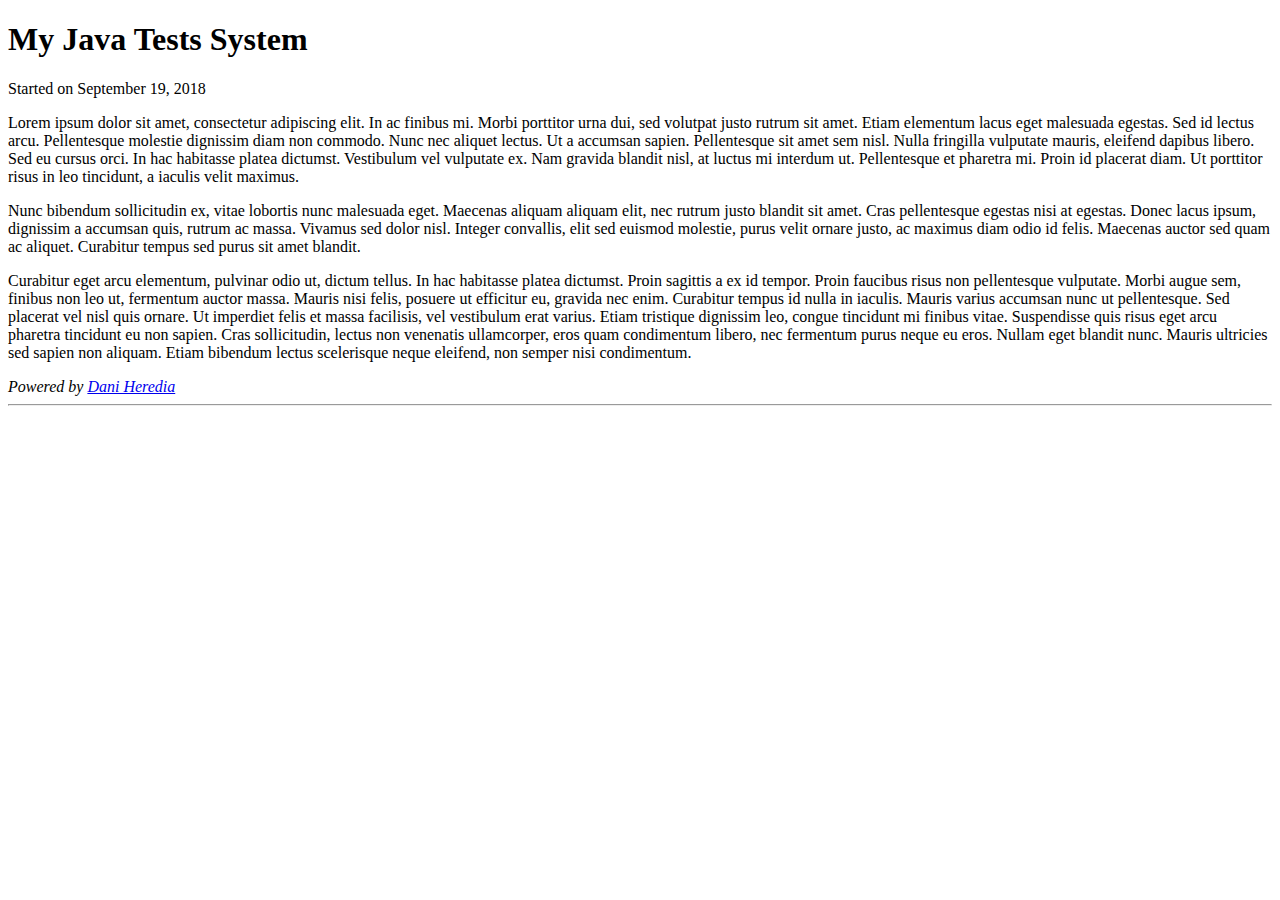
<file: src/main/resources/templates/index.html>
<!DOCTYPE html>
<html lang="en" xmlns="http://www.w3.org/1999/xhtml"  xmlns:th="http://www.thymleaf.org">

<!-- CSS, METAS -->
<section th:replace="views/common/header::headfragment"></section>
<body>

<div class="container">
    <!-- MAIN MENU -->
    <section  th:replace="views/common/menu::custommenufragment"></section>

    <article>
        <header>
            <h1>My Java Tests System </h1>
            <p>Started on September 19, 2018</p>
        </header>
        <section>
            <p>Lorem ipsum dolor sit amet, consectetur adipiscing elit. In ac finibus mi. Morbi porttitor urna dui, sed volutpat justo rutrum sit amet. Etiam elementum lacus eget malesuada egestas. Sed id lectus arcu. Pellentesque molestie dignissim diam non commodo. Nunc nec aliquet lectus. Ut a accumsan sapien. Pellentesque sit amet sem nisl. Nulla fringilla vulputate mauris, eleifend dapibus libero. Sed eu cursus orci. In hac habitasse platea dictumst. Vestibulum vel vulputate ex. Nam gravida blandit nisl, at luctus mi interdum ut. Pellentesque et pharetra mi. Proin id placerat diam. Ut porttitor risus in leo tincidunt, a iaculis velit maximus.</p>
            <p>Nunc bibendum sollicitudin ex, vitae lobortis nunc malesuada eget. Maecenas aliquam aliquam elit, nec rutrum justo blandit sit amet. Cras pellentesque egestas nisi at egestas. Donec lacus ipsum, dignissim a accumsan quis, rutrum ac massa. Vivamus sed dolor nisl. Integer convallis, elit sed euismod molestie, purus velit ornare justo, ac maximus diam odio id felis. Maecenas auctor sed quam ac aliquet. Curabitur tempus sed purus sit amet blandit.</p>
            <p>Curabitur eget arcu elementum, pulvinar odio ut, dictum tellus. In hac habitasse platea dictumst. Proin sagittis a ex id tempor. Proin faucibus risus non pellentesque vulputate. Morbi augue sem, finibus non leo ut, fermentum auctor massa. Mauris nisi felis, posuere ut efficitur eu, gravida nec enim. Curabitur tempus id nulla in iaculis. Mauris varius accumsan nunc ut pellentesque. Sed placerat vel nisl quis ornare. Ut imperdiet felis et massa facilisis, vel vestibulum erat varius. Etiam tristique dignissim leo, congue tincidunt mi finibus vitae. Suspendisse quis risus eget arcu pharetra tincidunt eu non sapien. Cras sollicitudin, lectus non venenatis ullamcorper, eros quam condimentum libero, nec fermentum purus neque eu eros. Nullam eget blandit nunc. Mauris ultricies sed sapien non aliquam. Etiam bibendum lectus scelerisque neque eleifend, non semper nisi condimentum.</p>
        </section>
        <footer>
            <address>
                Powered by <a href="mailto:info@daniheredia.com">Dani Heredia</a>
            </address>
        </footer>
        <hr/>
    </article>

    <!-- Footer -->
    <section  th:replace="views/common/footer::footerfragment"></section>

</div>

</body>
</html>
</file>
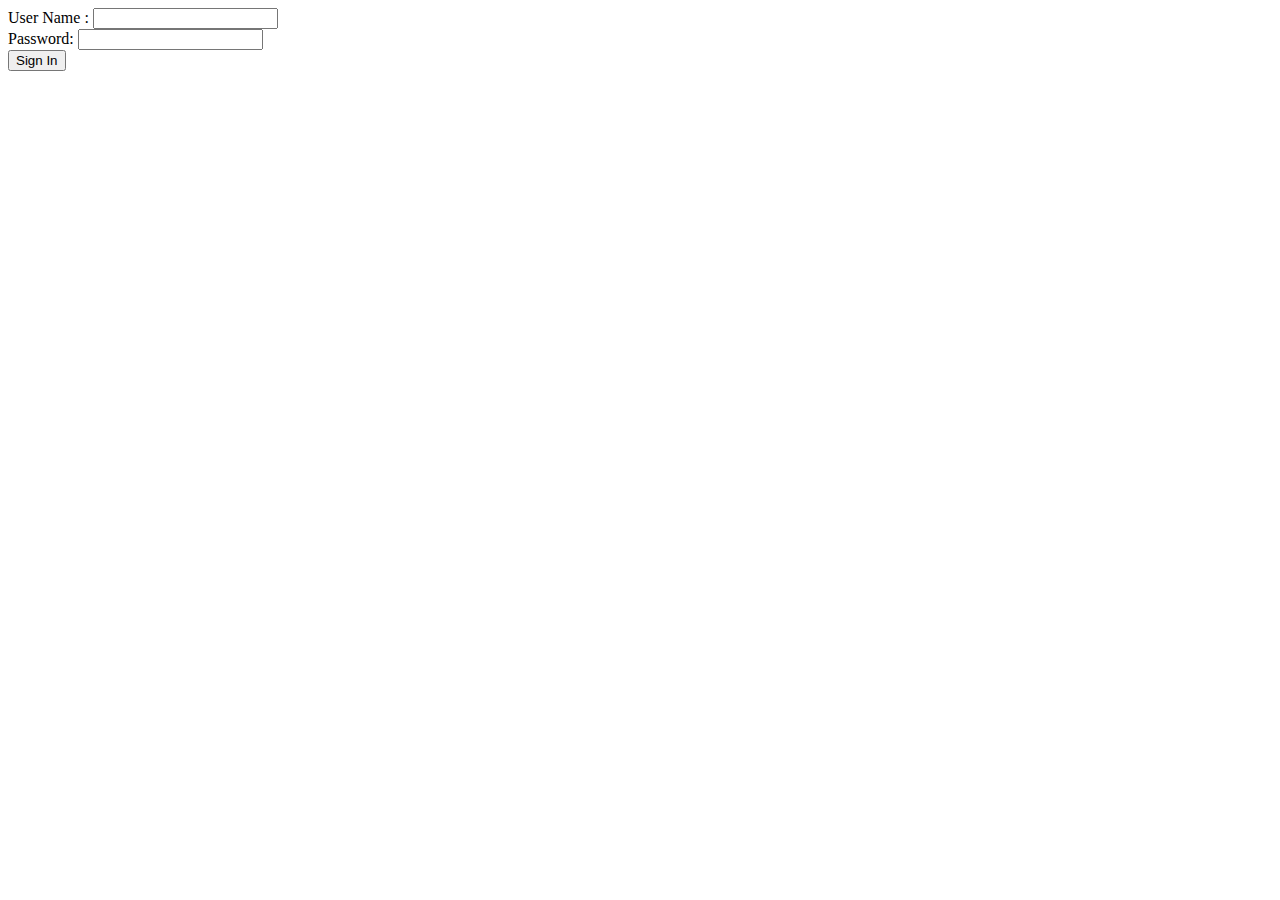
<file: src/main/resources/templates/login.html>
<!DOCTYPE html>
<html lang="en" xmlns="http://www.w3.org/1999/xhtml"  xmlns:th="http://www.thymleaf.org">

<!-- CSS, METAS -->
<section th:replace="views/common/header::headfragment"></section>

    <body>
        <div class="container">
            <!-- MAIN MENU -->
            <section  th:replace="views/common/menu::custommenufragment"></section>

            <form th:action="@{/login}" method="post">
                <div><label> User Name : <input type="text" name="username"/> </label></div>
                <div><label> Password: <input type="password" name="password"/> </label></div>
                <div><input type="submit" value="Sign In"/></div>
            </form>
            <!-- Footer -->
            <section  th:replace="views/common/footer::footerfragment"></section>
        </div>
    </body>
</html>
</file>
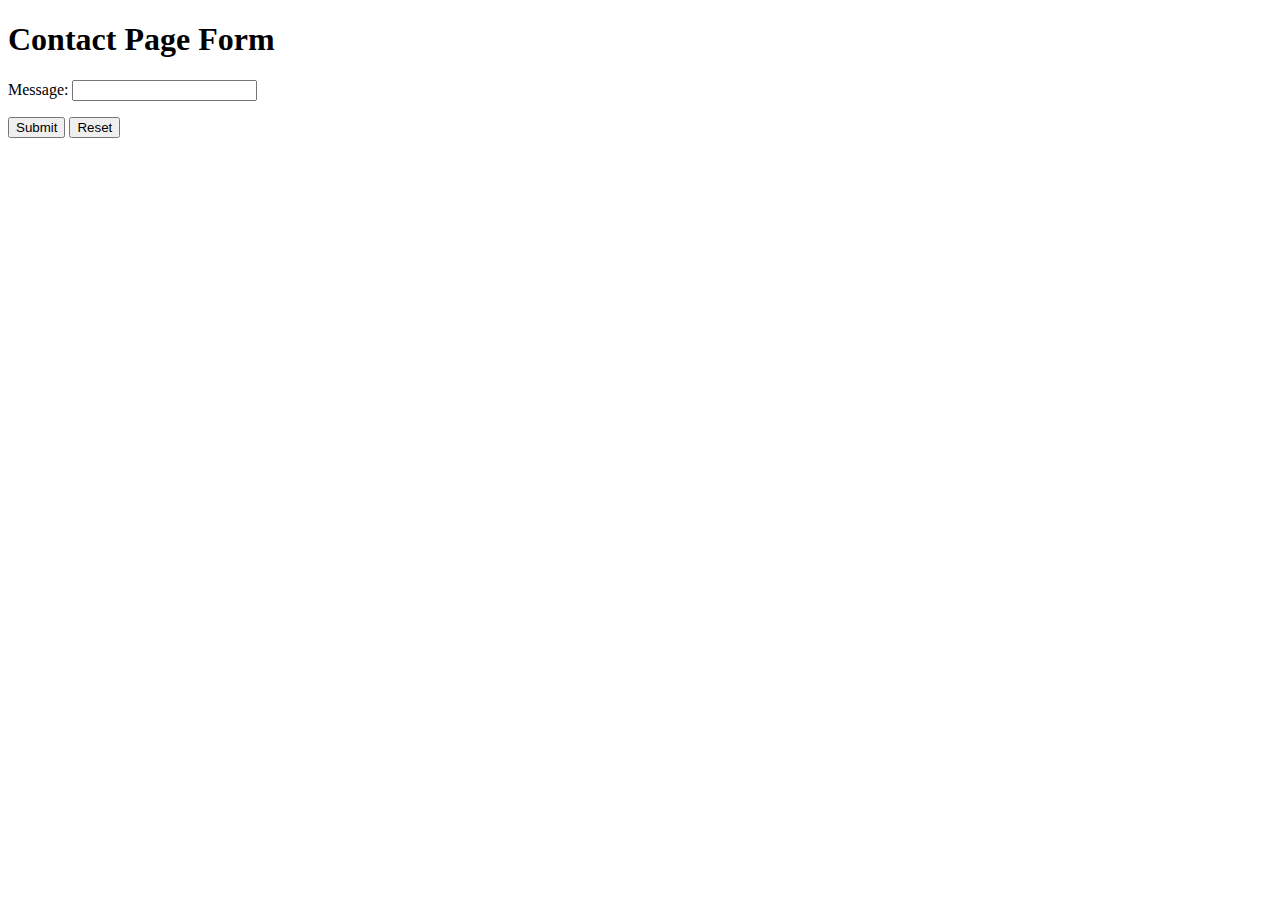
<file: src/main/resources/templates/views/contact.html>
<!DOCTYPE HTML>
<html lang="en" xmlns="http://www.w3.org/1999/xhtml" xmlns:th="http://www.thymleaf.org">
    <!-- CSS, METAS -->
    <section th:replace="views/common/header::headfragment"></section>

<body>
    <div class="container">
        <!-- MAIN MENU -->
        <section  th:replace="views/common/menu::custommenufragment"></section>


        <!-- Form content -->
            <h1>Contact Page Form</h1>
            <form action="#" method="post">
                <p>Message: <input type="text" th:field="*{messageForm}" /></p>
                <p><input type="submit" value="Submit" /> <input type="reset" value="Reset" /></p>
            </form>

        <!-- Pagination -->
        <section  th:replace="views/common/pagination::paginationfragment"></section>

        <!-- Footer -->
        <section  th:replace="views/common/footer::footerfragment"></section>

    </div>
</body>
</html>
</file>
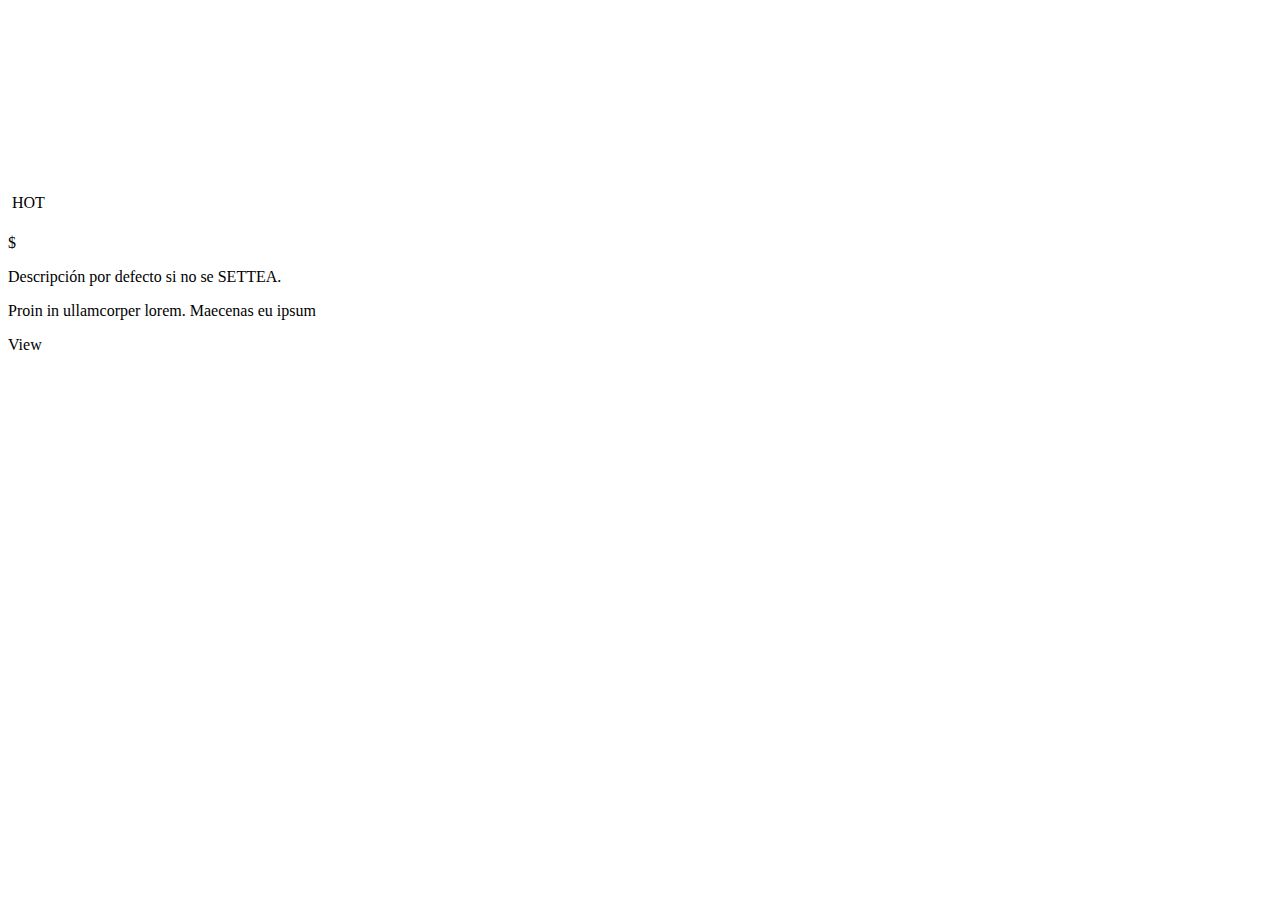
<file: src/main/resources/templates/views/product-list.html>
<!DOCTYPE html>
<html lang="en" xmlns="http://www.w3.org/1999/xhtml" xmlns:th="http://www.thymleaf.org">
    <!-- CSS, METAS -->
    <section th:replace="views/common/header::headfragment"></section>

<body>

<div class="container">
    <!-- MAIN MENU -->
    <section  th:replace="views/common/menu::custommenufragment"></section>

    <article th:each="prod : ${products}">
        <div class="col-xs-12 col-md-6 bootstrap snippets">
            <!-- product -->
            <div class="product-content product-wrap clearfix">
                <div class="row">
                    <div class="col-md-5 col-sm-12 col-xs-12">
                        <div class="product-image">
                            <!-- Product image th:utext="${prod.image}" -->
                            <img th:src="${prod.image}" height ="200px;" />
                            <span class="tag2 hot">
                                HOT
                            </span>
                        </div>
                    </div>
                    <div class="col-md-7 col-sm-12 col-xs-12">
                        <div class="product-deatil">
                            <h5 class="name">
                                <!-- Blog Post Title - ${post.name} -->
                                <a th:href="@{/__${prod.id}__/}">
                                    <span th:text="${prod.id}"></span> <h1 th:text="${prod.name}"></h1>
                                </a>

                            </h5>
                            <p class="price-container">
                               $<span th:text="${prod.price}"></span>
                            </p>
                            <span class="tag1"></span>
                        </div>
                        <!-- Product description th:utext="${prod.description}" -->
                        <div class="description" th:utext="${prod.description}">
                            <p>Descripción por defecto si no se SETTEA.</p>
                            <p>Proin in ullamcorper lorem. Maecenas eu ipsum </p>
                        </div>
                        <div class="product-info smart-form">
                            <div class="row">
                                <div class="col-md-6 col-sm-6 col-xs-6">
                                    <a th:href="@{/products/__${prod.id}__/}" target="_blank" class="btn btn-success"> View </a>
                                </div>
                                <div class="col-md-6 col-sm-6 col-xs-6">
                                    <div class="rating">
                                        <label for="stars-rating-5"><i class="fa fa-star"></i></label>
                                        <label for="stars-rating-4"><i class="fa fa-star"></i></label>
                                        <label for="stars-rating-3"><i class="fa fa-star text-primary"></i></label>
                                        <label for="stars-rating-2"><i class="fa fa-star text-primary"></i></label>
                                        <label for="stars-rating-1"><i class="fa fa-star text-primary"></i></label>
                                    </div>
                                </div>
                            </div>
                        </div>
                    </div>
                </div>
            </div>
            <!-- end product -->
        </div>
    </article>
    <div class="my_clear"></div>

    <!-- Pagination -->
    <section  th:replace="views/common/pagination::paginationfragment"></section>

    <!-- Footer -->
    <section  th:replace="views/common/footer::footerfragment"></section>

</div>

<script src="https://ajax.googleapis.com/ajax/libs/jquery/1.11.3/jquery.min.js"></script>
<script src="https://maxcdn.bootstrapcdn.com/bootstrap/3.3.5/js/bootstrap.min.js" ></script>
</body>
</html>
</file>
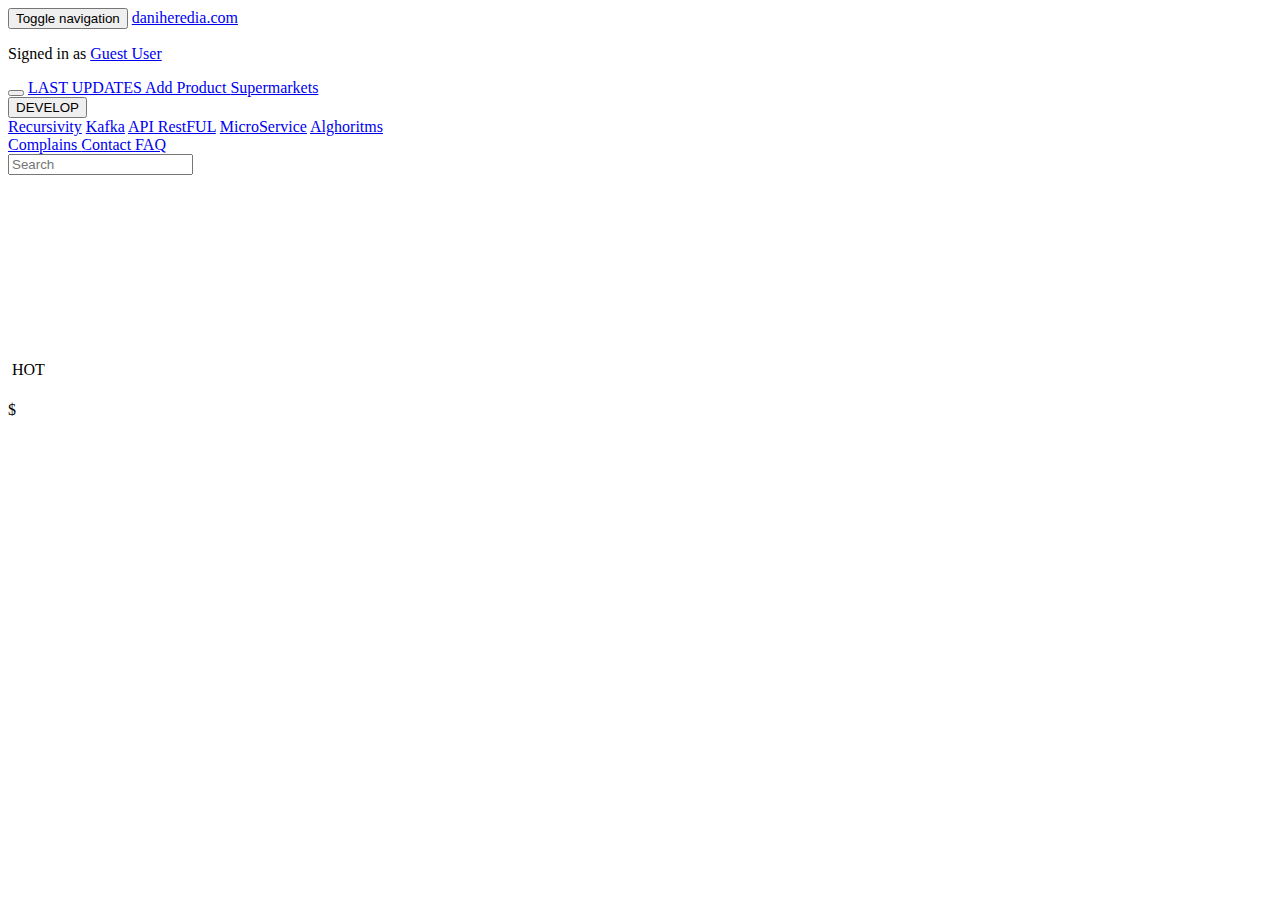
<file: src/main/resources/templates/views/product.html>
<!DOCTYPE html>
<html lang="en" xmlns="http://www.w3.org/1999/xhtml" xmlns:th="http://www.thymleaf.org">
    <!-- CSS, METAS -->
    <section th:replace="views/common/header::headfragment"></section>
<body>

<div class="container">
    <nav class="navbar navbar-default">
        <div class="container-fluid">
            <div class="navbar-header">
                <button type="button" class="navbar-toggle collapsed" data-toggle="collapse" data-target="#bs-example-navbar-collapse-5" aria-expanded="false">
                    <span class="sr-only">Toggle navigation</span>
                    <span class="icon-bar"></span>
                    <span class="icon-bar"></span>
                    <span class="icon-bar"></span>
                </button>
                <a class="navbar-brand" href="/">daniheredia.com</a>
            </div>
            <div class="collapse navbar-collapse" id="bs-example-navbar-collapse-5">
                <p class="navbar-text navbar-right">Signed in as <a href="#" class="navbar-link">Guest User</a></p>
            </div>
        </div>

        <!-- Categories & Search -->
        <div class="container-fluid">
            <div class="navbar-header">
                <button type="button" class="navbar-toggle collapsed" data-toggle="collapse" data-target="#bs-example-navbar-collapse-5" aria-expanded="false">
                </button>
                <a class="navbar-brand" href="#"> LAST UPDATES </a>
                <a class="navbar-brand" href="#"> Add Product </a>
                <a class="navbar-brand" href="#"> Supermarkets </a>
                <div class="dropdown navbar-brand">
                    <button class="btn btn-secondary dropdown-toggle" type="button" id="dropdownMenuButton" data-toggle="dropdown" aria-haspopup="true" aria-expanded="false">
                        DEVELOP
                    </button>
                    <div class="dropdown-menu" aria-labelledby="dropdownMenuButton">
                        <a class="dropdown-item" href="#">Recursivity</a>
                        <a class="dropdown-item" href="#">Kafka</a>
                        <a class="dropdown-item" href="#">API RestFUL</a>
                        <a class="dropdown-item" href="#">MicroService</a>
                        <a class="dropdown-item" href="#">Alghoritms</a>
                    </div>
                </div>
                <a class="navbar-brand" href="#"> Complains </a>
                <a class="navbar-brand" href="/contact/"> Contact </a>
                <a class="navbar-brand" href="#"> FAQ </a>
                <a class="navbar-brand" href="#">
                    <form class="navbar-search pull-rigth">
                        <input type="text" class="search-query" placeholder="Search">
                    </form>
                </a>
            </div>
        </div>
    </nav>



    <article>
        <div class="col-xs-12 col-md-6 bootstrap snippets">
            <!-- product -->
            <div class="product-content product-wrap clearfix">
                <div class="row">
                    <div class="col-md-5 col-sm-12 col-xs-12">
                        <div class="product-image">
                            <!-- Product image th:utext="${prod.image}" -->
                            <img th:src="${productImage}" height ="200px;" />

                            <span class="tag2 hot">
                                HOT
                            </span>
                        </div>
                    </div>
                    <div class="col-md-7 col-sm-12 col-xs-12">
                        <div class="product-deatil">
                            <h5 class="name">
                                <span th:text="${productId}"></span> <h1 th:text="${productName}"></h1>
                            </h5>
                            <p class="price-container">
                                $<span th:text="${productPrice}"></span>
                            </p>
                            <span class="tag1"></span>
                        </div>
                        <!-- Product description th:utext="${prod.description}" -->
                        <div class="description" th:utext="${productDescription}">
                            <p></p>
                        </div>
                        <div class="product-info smart-form">
                            <div class="row">
                                <div class="col-md-6 col-sm-6 col-xs-6">
                                    <div class="rating">
                                        <label for="stars-rating-5"><i class="fa fa-star"></i></label>
                                        <label for="stars-rating-4"><i class="fa fa-star"></i></label>
                                        <label for="stars-rating-3"><i class="fa fa-star text-primary"></i></label>
                                        <label for="stars-rating-2"><i class="fa fa-star text-primary"></i></label>
                                        <label for="stars-rating-1"><i class="fa fa-star text-primary"></i></label>
                                    </div>
                                </div>
                            </div>
                        </div>
                    </div>
                </div>
            </div>
            <!-- end product -->
        </div>
    </article>
    <div class="my_clear"></div>


    <!-- Footer -->
    <section th:replace="views/common/footer::footerfragment"></section>

</div>
<script src="https://ajax.googleapis.com/ajax/libs/jquery/1.11.3/jquery.min.js"></script>
<script src="https://maxcdn.bootstrapcdn.com/bootstrap/3.3.5/js/bootstrap.min.js" ></script>
</body>
</html>
</file>
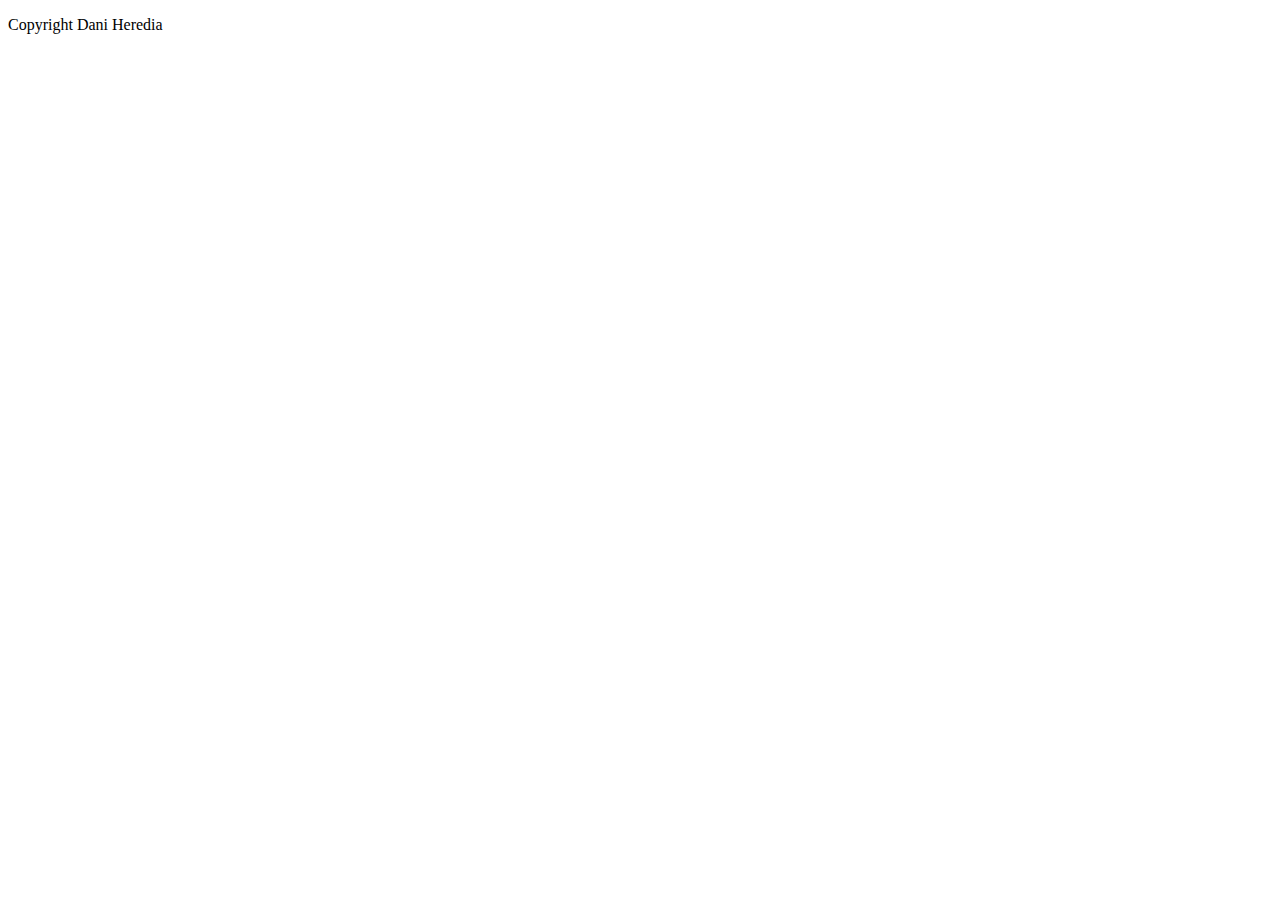
<file: src/main/resources/templates/views/common/footer.html>
<!DOCTYPE html>
<html lang="en" xmlns="http://www.w3.org/1999/xhtml" xmlns:th="http://www.thymleaf.org">
    <section  th:fragment="footerfragment">
        <footer>
            <p>Copyright Dani Heredia <span th:text="${#dates.format(#dates.createNow(),'YYYY')}"></span></p>
        </footer>
    </section>
</html>
</file>
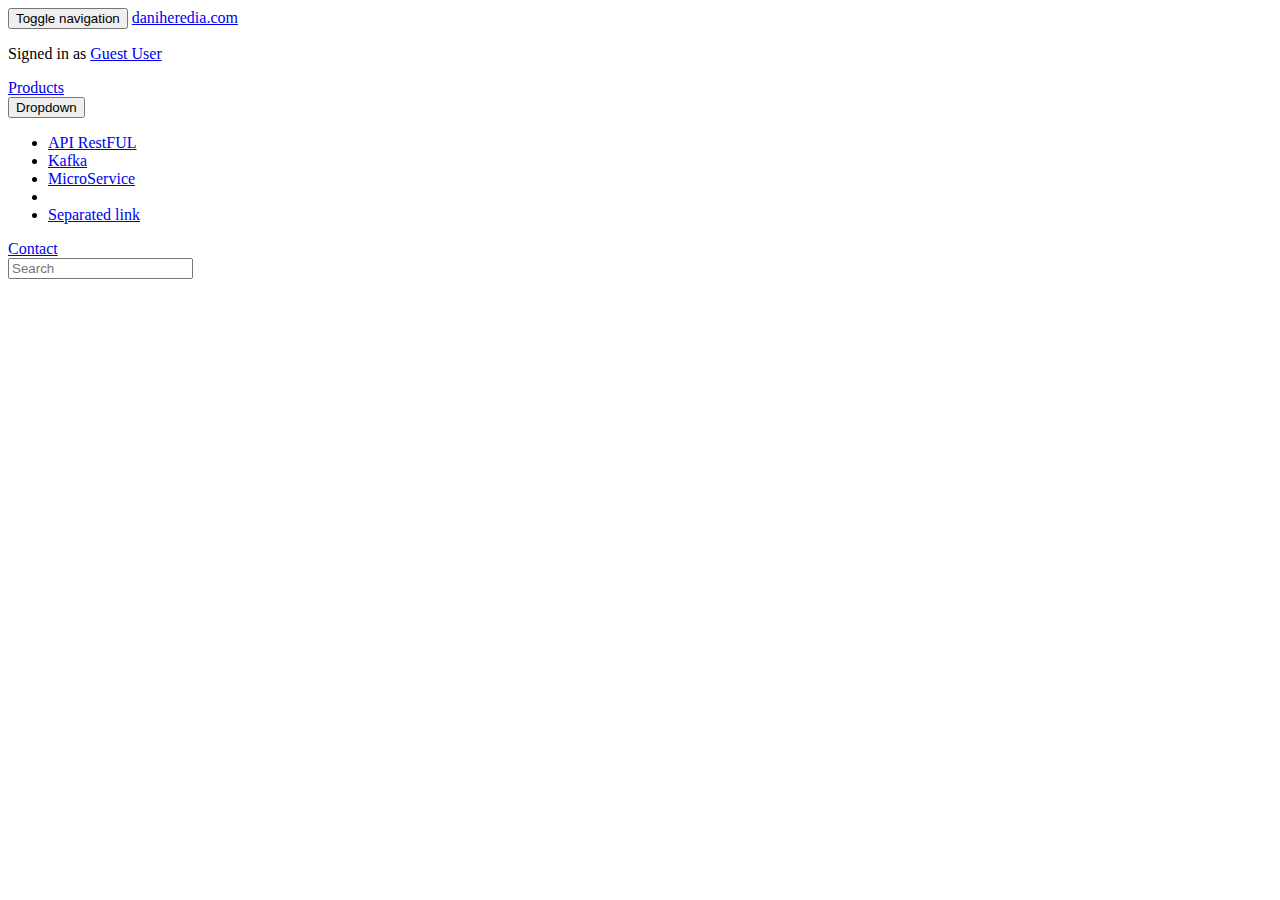
<file: src/main/resources/templates/views/common/menu.html>
<!DOCTYPE html>
<html lang="en" xmlns="http://www.w3.org/1999/xhtml" xmlns:th="http://www.thymleaf.org">

<section  th:fragment="custommenufragment">

    <nav class="navbar navbar-default">
        <div class="container-fluid">
            <div class="navbar-header">
                <button type="button" class="navbar-toggle collapsed" data-toggle="collapse" data-target="#bs-example-navbar-collapse-5" aria-expanded="false">
                    <span class="sr-only">Toggle navigation</span>
                    <span class="icon-bar"></span>
                    <span class="icon-bar"></span>
                    <span class="icon-bar"></span>
                </button>
                <a class="navbar-brand" href="/">daniheredia.com</a>
            </div>
            <div class="collapse navbar-collapse" id="bs-example-navbar-collapse-5">
                <p class="navbar-text navbar-right">Signed in as <a href="http://localhost:8080/login/" class="navbar-link">Guest User</a></p>
            </div>
        </div>

        <!-- Categories & Search -->
        <div class="container-fluid">
            <div class="navbar-header">

                <a class="navbar-brand" href="http://localhost:8080/products/"> Products </a>
                <!--<a class="navbar-brand" href="#"> Add Product </a>
                <a class="navbar-brand" href="#"> Supermarkets </a>-->
                <div class="dropdown" style="float:inherit;">
                    <button class="btn btn-default dropdown-toggle" type="button" id="dropdownMenu1" data-toggle="dropdown" aria-haspopup="true" aria-expanded="true">
                        Dropdown
                        <span class="caret"></span>
                    </button>
                    <ul class="dropdown-menu" aria-labelledby="dropdownMenu1">
                        <li><a class="dropdown-item" href="http://localhost:8080/api-rest/">API RestFUL</a></li>
                        <li><a class="dropdown-item" href="http://localhost:8080/kafka/">Kafka</a></li>
                        <li> <a class="dropdown-item" href="http://localhost:8080/microservice/">MicroService</a></li>
                        <li role="separator" class="divider"></li>
                        <li><a href="#">Separated link</a></li>
                    </ul>
                </div>

                <a class="navbar-brand" href="http://localhost:8080/contact/"> Contact </a>
                <!--<a class="navbar-brand" href="#"> Complains </a>
                <a class="navbar-brand" href="#"> FAQ </a>-->
                <a class="navbar-brand" href="#">
                    <form class="navbar-search pull-rigth">
                        <input type="text" class="search-query" placeholder="Search">
                    </form>
                </a>
            </div>
        </div>
    </nav>
</section>
</html>
</file>
